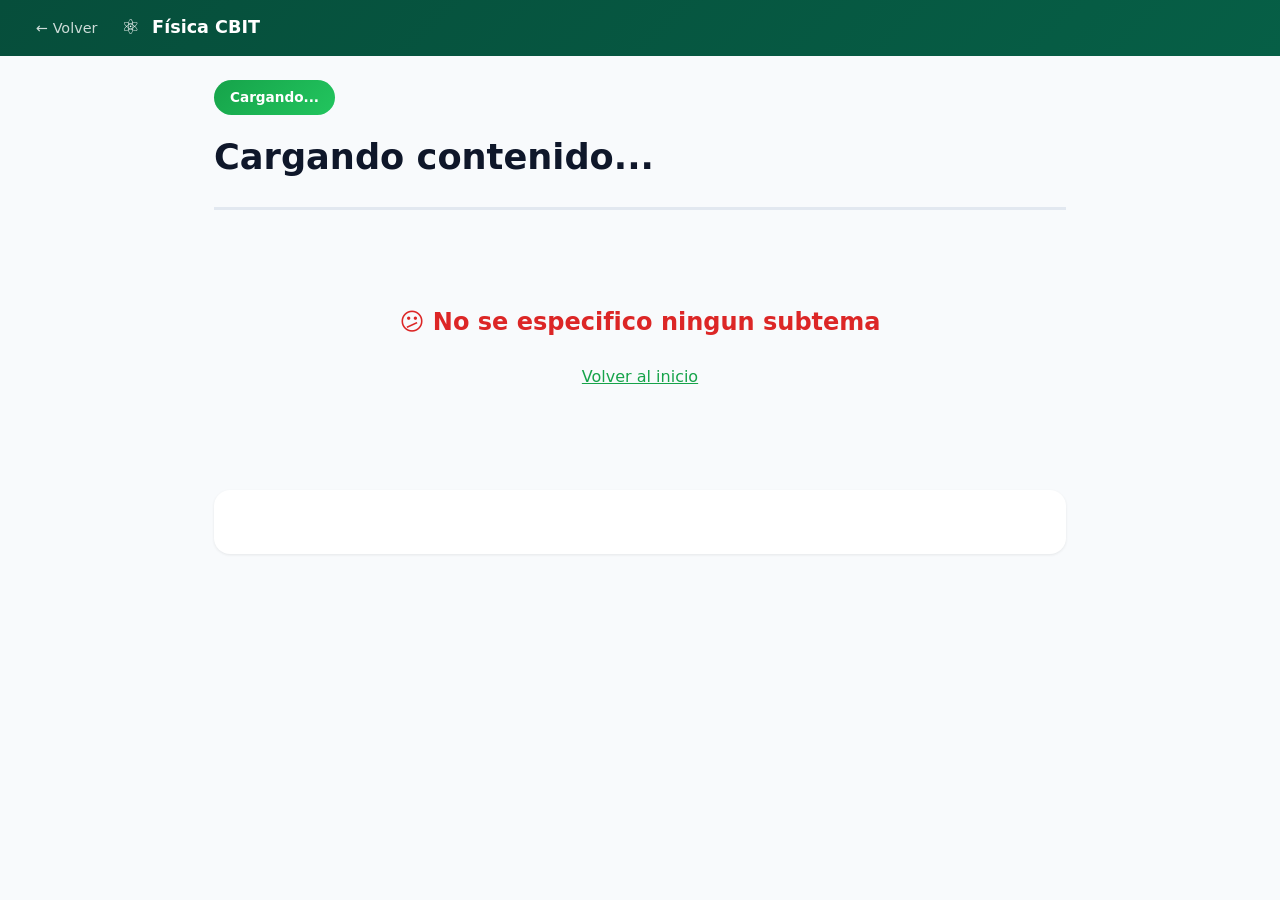
<file: contenido.html>
<!DOCTYPE html>
<html lang="es">
<head>
    <meta charset="UTF-8">
    <meta name="viewport" content="width=device-width, initial-scale=1.0">
    <title>Contenido - Física CBIT</title>
    <link rel="stylesheet" href="css/contenido.css">
</head>
<body>
    <!-- Navbar -->
    <nav class="navbar">
        <div class="nav-brand">
            <a href="/" class="nav-back">← Volver</a>
            <span class="nav-icon">⚛️</span>
            <span class="nav-title">Física CBIT</span>
        </div>
    </nav>

    <!-- Contenedor principal -->
    <div class="contenido-container">
        <!-- Header del tema -->
        <div class="tema-header" id="tema-header">
            <span class="tema-tag" id="tema-tag">Cargando...</span>
            <h1 id="contenido-titulo">Cargando contenido...</h1>
        </div>

        <!-- Contenido teórico -->
        <div class="contenido-body" id="contenido-body">
            <div class="loading-spinner">⏳ Cargando...</div>
        </div>

        <!-- Acciones -->
        <div class="contenido-actions" id="contenido-actions">
            <!-- Aparece el botón de "Marcar como leído" -->
        </div>
    </div>

    <script src="js/contenido.js"></script>
</body>
</html>
</file>
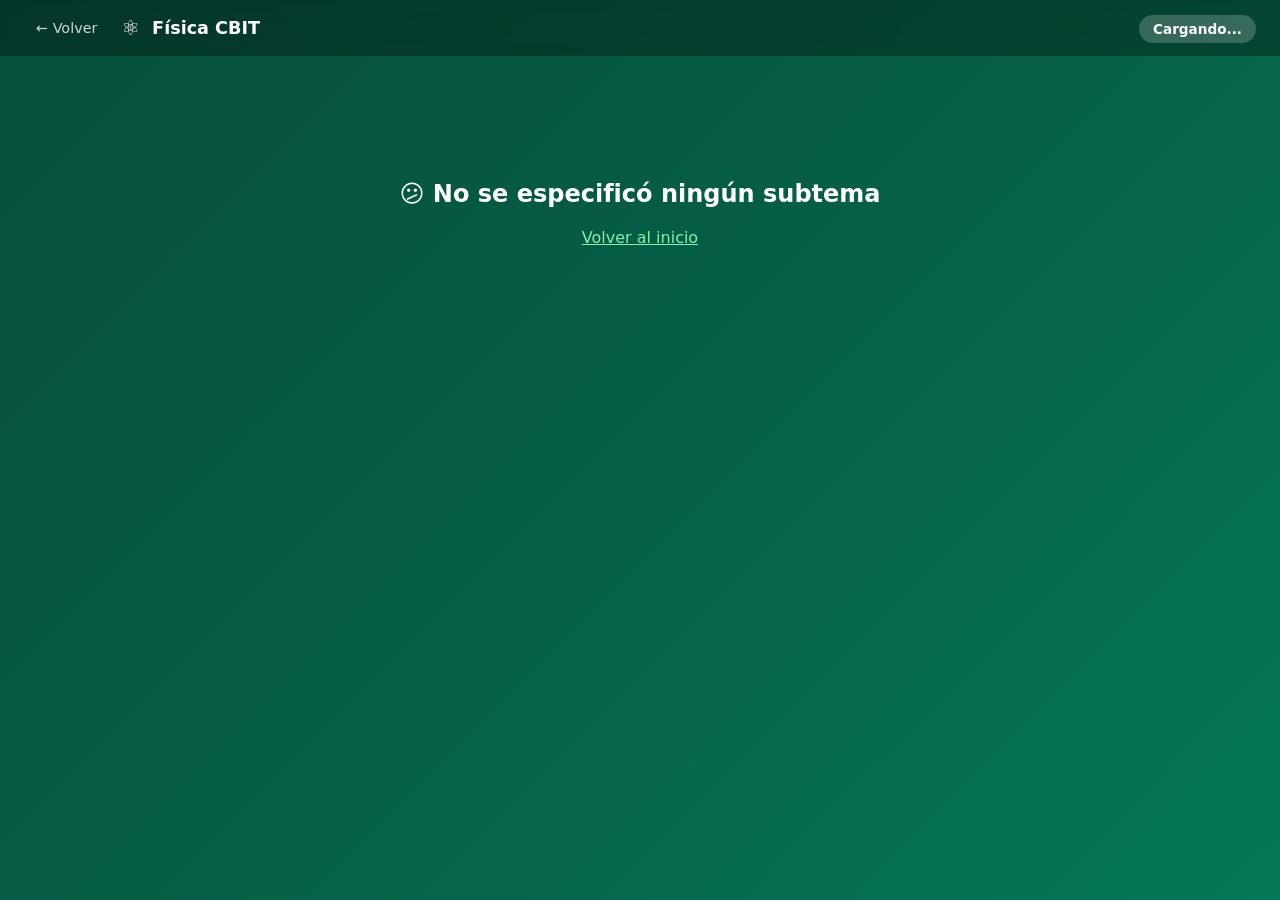
<file: flashcards.html>
<!DOCTYPE html>
<html lang="es">
<head>
    <meta charset="UTF-8">
    <meta name="viewport" content="width=device-width, initial-scale=1.0">
    <title>Flashcards - Física CBIT</title>
    <link rel="stylesheet" href="css/flashcards.css">
</head>
<body>
    <!-- Navbar -->
    <nav class="navbar">
        <div class="nav-brand">
            <a href="/" class="nav-back">← Volver</a>
            <span class="nav-icon">⚛️</span>
            <span class="nav-title">Física CBIT</span>
        </div>
        <div class="nav-info" id="nav-info">
            <span class="progreso-tag">Cargando...</span>
        </div>
    </nav>

    <!-- Contenedor principal -->
    <div class="flashcards-container">
        <!-- Panel de progreso -->
        <div class="progreso-panel" id="progreso-panel">
            <div class="progreso-barra">
                <div class="progreso-fill" id="progreso-fill" style="width: 0%"></div>
            </div>
            <span class="progreso-texto" id="progreso-texto">0% completado</span>
        </div>

        <!-- Tarjeta principal -->
        <div class="tarjeta-wrapper" id="tarjeta-wrapper">
            <div class="tarjeta" id="tarjeta">
                <div class="tarjeta-frente" id="tarjeta-frente">
                    <div class="tarjeta-numero" id="tarjeta-numero">1 / 10</div>
                    <div class="tarjeta-pregunta" id="tarjeta-pregunta">Cargando...</div>
                    <button class="btn-girar" onclick="girarTarjeta()">🔄 Girar tarjeta</button>
                </div>
                <div class="tarjeta-reverso" id="tarjeta-reverso">
                    <div class="tarjeta-respuesta" id="tarjeta-respuesta">Respuesta</div>
                    <p class="tarjeta-hint">¿La sabías?</p>
                </div>
            </div>
        </div>

        <!-- Botones de evaluación -->
        <div class="evaluacion-botones" id="evaluacion-botones">
            <button class="btn-repasar" onclick="evaluarFlashcard(false)">
                ❌ Repasar después
            </button>
            <button class="btn-sabe" onclick="evaluarFlashcard(true)">
                ✅ La sé
            </button>
        </div>

        <!-- Botones de navegación -->
        <div class="navegacion-botones">
            <button class="btn-nav" onclick="anteriorFlashcard()" id="btn-anterior">◀ Anterior</button>
            <button class="btn-nav" onclick="siguienteFlashcard()" id="btn-siguiente">Siguiente ▶</button>
        </div>

        <!-- Botón crear flashcard -->
        <div class="crear-section">
            <button class="btn-crear" onclick="mostrarFormularioCrear()">
                ➕ Crear nueva flashcard
            </button>
        </div>

        <!-- Formulario para crear (oculto) -->
        <div class="formulario-crear hidden" id="formulario-crear">
            <h3>Crear flashcard</h3>
            <input type="text" id="nueva-pregunta" placeholder="Escribe la pregunta...">
            <textarea id="nueva-respuesta" placeholder="Escribe la respuesta..." rows="3"></textarea>
            <div class="form-botones">
                <button class="btn-cancelar" onclick="ocultarFormularioCrear()">Cancelar</button>
                <button class="btn-guardar" onclick="crearFlashcard()">Guardar</button>
            </div>
            <div id="mensaje-validacion" class="mensaje-error"></div>
        </div>
    </div>

    <!-- Modal de completado -->
    <div class="modal hidden" id="modal-completado">
        <div class="modal-card">
            <h2>🎉 ¡Felicitaciones!</h2>
            <p>Has estudiado todas las flashcards de este tema.</p>
            <div class="modal-stats" id="modal-stats"></div>
            <div class="modal-botones">
                <a href="/" class="btn-modal">← Volver a temas</a>
                <button class="btn-modal" onclick="cerrarModal()" style="background: #f1f5f9; color: #475569;">
                    🔄 Seguir estudiando
                </button>
                <button class="btn-modal btn-primario" onclick="irAExamen()" id="btn-examen">
                    📝 Hacer examen
                </button>
            </div>
        </div>
    </div>

    <script src="js/flashcards.js"></script>
</body>
</html>
</file>
<file: css/contenido.css>
* {
    margin: 0;
    padding: 0;
    box-sizing: border-box;
}

body {
    font-family: 'Segoe UI', system-ui, sans-serif;
    background: #f8fafc;
    color: #1e293b;
    line-height: 1.7;
}

/* ========== NAVBAR ========== */
.navbar {
    background: linear-gradient(135deg, #064e3b 0%, #065f46 100%);
    color: white;
    padding: 0 24px;
    height: 56px;
    display: flex;
    align-items: center;
    position: fixed;
    top: 0;
    left: 0;
    right: 0;
    z-index: 100;
}

.nav-brand {
    display: flex;
    align-items: center;
    gap: 12px;
}

.nav-back {
    color: rgba(255,255,255,0.8);
    text-decoration: none;
    font-size: 0.9rem;
    padding: 6px 12px;
    border-radius: 6px;
    transition: all 0.3s;
}

.nav-back:hover {
    background: rgba(255,255,255,0.15);
    color: white;
}

.nav-icon {
    font-size: 1.3rem;
}

.nav-title {
    font-weight: 700;
    font-size: 1.1rem;
}

/* ========== CONTENIDO ========== */
.contenido-container {
    max-width: 900px;
    margin: 80px auto 40px;
    padding: 0 24px;
}

.tema-header {
    margin-bottom: 32px;
    padding-bottom: 20px;
    border-bottom: 3px solid #e2e8f0;
}

.tema-tag {
    display: inline-block;
    background: linear-gradient(135deg, #16a34a, #22c55e);
    color: white;
    padding: 6px 16px;
    border-radius: 20px;
    font-size: 0.85rem;
    font-weight: 600;
    margin-bottom: 12px;
}

.tema-header h1 {
    font-size: 2.2rem;
    color: #0f172a;
    font-weight: 800;
}

/* ========== SECCIONES DE TEORÍA ========== */
.teoria-seccion {
    background: white;
    border-radius: 16px;
    padding: 28px 32px;
    margin-bottom: 24px;
    box-shadow: 0 1px 3px rgba(0,0,0,0.08);
    border: 1px solid #e2e8f0;
}

.teoria-seccion h2 {
    color: #065f46;
    font-size: 1.5rem;
    margin-bottom: 16px;
    display: flex;
    align-items: center;
    gap: 10px;
}

.teoria-seccion h3 {
    color: #047857;
    font-size: 1.2rem;
    margin: 20px 0 12px;
}

.teoria-seccion p {
    margin-bottom: 14px;
    color: #334155;
    font-size: 1.05rem;
}

.teoria-seccion ul, .teoria-seccion ol {
    margin: 12px 0 12px 28px;
}

.teoria-seccion li {
    margin-bottom: 8px;
    color: #475569;
}

/* ========== CAJA DE FÓRMULAS ========== */
.formula-box {
    background: linear-gradient(135deg, #f0fdf4, #ecfdf5);
    border: 2px solid #86efac;
    border-radius: 12px;
    padding: 24px;
    margin: 20px 0;
}

.formula-box ol {
    margin-left: 24px;
}

.formula-box li {
    margin-bottom: 10px;
    font-size: 1rem;
}

/* ========== GRID DE RAMAS ========== */
.ramas-grid {
    display: grid;
    grid-template-columns: repeat(auto-fit, minmax(200px, 1fr));
    gap: 16px;
    margin-top: 16px;
}

.rama-card {
    background: #f8fafc;
    border: 2px solid #e2e8f0;
    border-radius: 12px;
    padding: 20px;
    text-align: center;
    transition: all 0.3s;
}

.rama-card:hover {
    border-color: #22c55e;
    transform: translateY(-3px);
    box-shadow: 0 4px 12px rgba(34, 197, 94, 0.15);
}

.rama-card h4 {
    color: #065f46;
    margin-bottom: 8px;
    font-size: 1.1rem;
}

.rama-card p {
    color: #64748b;
    font-size: 0.9rem;
    margin: 0;
}

/* ========== EJEMPLO BOX ========== */
.ejemplo-box {
    background: linear-gradient(135deg, #fef3c7, #fffbeb);
    border: 2px solid #fbbf24;
    border-radius: 12px;
    padding: 24px;
    margin: 24px 0;
}

.ejemplo-box h3 {
    color: #b45309;
    margin-bottom: 12px;
}

.ejemplo-box p {
    margin-bottom: 12px;
}

.formula {
    background: #1e293b;
    color: #86efac;
    padding: 16px 24px;
    border-radius: 8px;
    font-family: 'Courier New', monospace;
    font-size: 1.3rem;
    text-align: center;
    margin: 16px 0;
    letter-spacing: 1px;
}

/* ========== BOTÓN MARCAR LEÍDO ========== */
.contenido-actions {
    text-align: center;
    margin: 40px 0;
    padding: 32px;
    background: white;
    border-radius: 16px;
    box-shadow: 0 1px 3px rgba(0,0,0,0.08);
}

.btn-marcar {
    background: linear-gradient(135deg, #16a34a, #22c55e);
    color: white;
    border: none;
    padding: 14px 32px;
    border-radius: 10px;
    font-size: 1.1rem;
    font-weight: 600;
    cursor: pointer;
    transition: all 0.3s;
}

.btn-marcar:hover {
    transform: translateY(-2px);
    box-shadow: 0 8px 20px rgba(34, 197, 94, 0.3);
}

.btn-marcar:disabled {
    background: #86efac;
    cursor: default;
    transform: none;
}

.mensaje-leido {
    color: #16a34a;
    font-size: 1.1rem;
    font-weight: 600;
}

/* ========== LOADING ========== */
.loading-spinner {
    text-align: center;
    padding: 60px;
    font-size: 1.2rem;
    color: #9ca3af;
}

/* ========== RESPONSIVE ========== */
@media (max-width: 768px) {
    .contenido-container {
        margin-top: 70px;
        padding: 0 16px;
    }
    
    .teoria-seccion {
        padding: 20px;
    }
    
    .tema-header h1 {
        font-size: 1.6rem;
    }
    
    .ramas-grid {
        grid-template-columns: 1fr;
    }
}
/* ========== MENSAJE COMPLETADO CON OPCIONES ========== */
.mensaje-completado {
    text-align: center;
    padding: 40px 20px;
    background: linear-gradient(135deg, #f0fdf4, #ecfdf5);
    border-radius: 16px;
    border: 2px solid #86efac;
}

.completado-icon {
    font-size: 3rem;
    margin-bottom: 16px;
}

.mensaje-completado h3 {
    color: #065f46;
    font-size: 1.5rem;
    margin-bottom: 8px;
}

.mensaje-completado p {
    color: #4b5563;
    margin-bottom: 24px;
    font-size: 1.05rem;
}

.completado-botones {
    display: flex;
    gap: 16px;
    justify-content: center;
    flex-wrap: wrap;
}

.btn-flashcards {
    background: linear-gradient(135deg, #16a34a, #22c55e);
    color: white;
    padding: 14px 28px;
    border-radius: 12px;
    text-decoration: none;
    font-weight: 600;
    font-size: 1rem;
    transition: all 0.3s;
    border: none;
    cursor: pointer;
    display: inline-block;
}

.btn-flashcards:hover {
    transform: translateY(-2px);
    box-shadow: 0 8px 20px rgba(34, 197, 94, 0.3);
}

.btn-volver {
    background: white;
    color: #4b5563;
    padding: 14px 28px;
    border-radius: 12px;
    border: 2px solid #e2e8f0;
    font-weight: 600;
    font-size: 1rem;
    cursor: pointer;
    transition: all 0.3s;
}

.btn-volver:hover {
    background: #f8fafc;
    border-color: #cbd5e0;
}
</file>
<file: css/flashcards.css>
* {
    margin: 0;
    padding: 0;
    box-sizing: border-box;
}

body {
    font-family: 'Segoe UI', system-ui, sans-serif;
    background: linear-gradient(135deg, #064e3b 0%, #065f46 50%, #047857 100%);
    min-height: 100vh;
    color: #1e293b;
}

/* ========== NAVBAR ========== */
.navbar {
    background: rgba(0, 0, 0, 0.3);
    backdrop-filter: blur(10px);
    color: white;
    padding: 0 24px;
    height: 56px;
    display: flex;
    align-items: center;
    justify-content: space-between;
    position: fixed;
    top: 0;
    left: 0;
    right: 0;
    z-index: 100;
}

.nav-brand {
    display: flex;
    align-items: center;
    gap: 12px;
}

.nav-back {
    color: rgba(255,255,255,0.8);
    text-decoration: none;
    font-size: 0.9rem;
    padding: 6px 12px;
    border-radius: 6px;
    transition: all 0.3s;
}

.nav-back:hover {
    background: rgba(255,255,255,0.15);
    color: white;
}

.nav-icon {
    font-size: 1.3rem;
}

.nav-title {
    font-weight: 700;
    font-size: 1.1rem;
}

.progreso-tag {
    background: rgba(255,255,255,0.2);
    padding: 6px 14px;
    border-radius: 20px;
    font-size: 0.85rem;
    font-weight: 600;
}

/* ========== CONTENEDOR ========== */
.flashcards-container {
    max-width: 700px;
    margin: 0 auto;
    padding: 80px 20px 40px;
}

/* ========== PROGRESO ========== */
.progreso-panel {
    margin-bottom: 24px;
}

.progreso-barra {
    background: rgba(255,255,255,0.2);
    height: 8px;
    border-radius: 4px;
    overflow: hidden;
    margin-bottom: 8px;
}

.progreso-fill {
    background: linear-gradient(90deg, #86efac, #22c55e);
    height: 100%;
    border-radius: 4px;
    transition: width 0.5s ease;
}

.progreso-texto {
    color: rgba(255,255,255,0.8);
    font-size: 0.9rem;
    font-weight: 500;
}

/* ========== TARJETA ========== */
.tarjeta-wrapper {
    perspective: 1000px;
    margin-bottom: 24px;
}

.tarjeta {
    position: relative;
    width: 100%;
    min-height: 320px;
    transform-style: preserve-3d;
    transition: transform 0.6s;
    cursor: pointer;
}

.tarjeta.girada {
    transform: rotateY(180deg);
}

.tarjeta-frente,
.tarjeta-reverso {
    position: absolute;
    width: 100%;
    min-height: 320px;
    backface-visibility: hidden;
    background: white;
    border-radius: 20px;
    padding: 40px;
    display: flex;
    flex-direction: column;
    align-items: center;
    justify-content: center;
    box-shadow: 0 10px 40px rgba(0,0,0,0.2);
}

.tarjeta-reverso {
    transform: rotateY(180deg);
    background: linear-gradient(135deg, #ecfdf5, #f0fdf4);
}

.tarjeta-numero {
    position: absolute;
    top: 20px;
    right: 24px;
    background: linear-gradient(135deg, #16a34a, #22c55e);
    color: white;
    padding: 6px 14px;
    border-radius: 20px;
    font-size: 0.85rem;
    font-weight: 700;
}

.tarjeta-pregunta {
    font-size: 1.5rem;
    font-weight: 700;
    color: #0f172a;
    text-align: center;
    line-height: 1.4;
}

.tarjeta-respuesta {
    font-size: 1.3rem;
    color: #065f46;
    text-align: center;
    line-height: 1.6;
    font-weight: 500;
}

.tarjeta-hint {
    margin-top: 20px;
    color: #6b7280;
    font-size: 0.9rem;
}

.btn-girar {
    margin-top: 30px;
    background: linear-gradient(135deg, #16a34a, #22c55e);
    color: white;
    border: none;
    padding: 12px 28px;
    border-radius: 10px;
    font-size: 1rem;
    font-weight: 600;
    cursor: pointer;
    transition: all 0.3s;
}

.btn-girar:hover {
    transform: translateY(-2px);
    box-shadow: 0 8px 20px rgba(34, 197, 94, 0.3);
}

/* ========== BOTONES EVALUACIÓN ========== */
.evaluacion-botones {
    display: flex;
    gap: 16px;
    justify-content: center;
    margin-bottom: 20px;
}

.btn-repasar,
.btn-sabe {
    flex: 1;
    max-width: 200px;
    padding: 14px;
    border: none;
    border-radius: 12px;
    font-size: 1rem;
    font-weight: 600;
    cursor: pointer;
    transition: all 0.3s;
}

.btn-repasar {
    background: #fef2f2;
    color: #dc2626;
    border: 2px solid #fecaca;
}

.btn-repasar:hover {
    background: #fee2e2;
    transform: translateY(-2px);
}

.btn-sabe {
    background: #f0fdf4;
    color: #16a34a;
    border: 2px solid #bbf7d0;
}

.btn-sabe:hover {
    background: #dcfce7;
    transform: translateY(-2px);
}

/* ========== NAVEGACIÓN ========== */
.navegacion-botones {
    display: flex;
    gap: 12px;
    justify-content: center;
    margin-bottom: 24px;
}

.btn-nav {
    padding: 10px 24px;
    background: rgba(255,255,255,0.15);
    color: white;
    border: 2px solid rgba(255,255,255,0.3);
    border-radius: 10px;
    font-size: 0.95rem;
    font-weight: 600;
    cursor: pointer;
    transition: all 0.3s;
}

.btn-nav:hover:not(:disabled) {
    background: rgba(255,255,255,0.25);
}

.btn-nav:disabled {
    opacity: 0.4;
    cursor: not-allowed;
}

/* ========== CREAR FLASHCARD ========== */
.crear-section {
    text-align: center;
    margin-bottom: 20px;
}

.btn-crear {
    background: rgba(255,255,255,0.15);
    color: white;
    border: 2px dashed rgba(255,255,255,0.4);
    padding: 14px 28px;
    border-radius: 12px;
    font-size: 1rem;
    font-weight: 600;
    cursor: pointer;
    transition: all 0.3s;
}

.btn-crear:hover {
    background: rgba(255,255,255,0.25);
    border-color: rgba(255,255,255,0.6);
}

.formulario-crear {
    background: white;
    border-radius: 16px;
    padding: 28px;
    margin-bottom: 20px;
    box-shadow: 0 4px 20px rgba(0,0,0,0.1);
}

.formulario-crear h3 {
    color: #065f46;
    margin-bottom: 16px;
    font-size: 1.3rem;
}

.formulario-crear input,
.formulario-crear textarea {
    width: 100%;
    padding: 12px 16px;
    border: 2px solid #e2e8f0;
    border-radius: 10px;
    font-size: 1rem;
    margin-bottom: 12px;
    font-family: inherit;
    resize: vertical;
}

.formulario-crear input:focus,
.formulario-crear textarea:focus {
    outline: none;
    border-color: #22c55e;
}

.form-botones {
    display: flex;
    gap: 12px;
    justify-content: flex-end;
}

.btn-cancelar,
.btn-guardar {
    padding: 10px 24px;
    border-radius: 8px;
    font-size: 0.95rem;
    font-weight: 600;
    cursor: pointer;
    border: none;
    transition: all 0.3s;
}

.btn-cancelar {
    background: #f1f5f9;
    color: #64748b;
}

.btn-cancelar:hover {
    background: #e2e8f0;
}

.btn-guardar {
    background: linear-gradient(135deg, #16a34a, #22c55e);
    color: white;
}

.btn-guardar:hover {
    transform: translateY(-2px);
    box-shadow: 0 4px 12px rgba(34, 197, 94, 0.3);
}

.mensaje-error {
    color: #dc2626;
    font-size: 0.9rem;
    margin-top: 10px;
}

/* ========== MODAL ========== */
.modal {
    position: fixed;
    top: 0;
    left: 0;
    width: 100%;
    height: 100%;
    background: rgba(0,0,0,0.7);
    display: flex;
    align-items: center;
    justify-content: center;
    z-index: 2000;
}

.modal.hidden {
    display: none;
}

.modal-card {
    background: white;
    padding: 40px;
    border-radius: 20px;
    text-align: center;
    max-width: 450px;
    width: 90%;
    box-shadow: 0 20px 60px rgba(0,0,0,0.3);
}

.modal-card h2 {
    color: #065f46;
    font-size: 1.8rem;
    margin-bottom: 16px;
}

.modal-card p {
    color: #4b5563;
    margin-bottom: 24px;
    font-size: 1.1rem;
}

.modal-stats {
    background: #f0fdf4;
    border-radius: 12px;
    padding: 20px;
    margin-bottom: 24px;
}

.modal-stats p {
    margin: 8px 0;
    font-weight: 600;
}

.modal-botones {
    display: flex;
    gap: 12px;
    justify-content: center;
    flex-wrap: wrap;
}

.btn-modal {
    padding: 12px 24px;
    border-radius: 10px;
    text-decoration: none;
    font-weight: 600;
    font-size: 0.95rem;
    transition: all 0.3s;
    border: none;
    cursor: pointer;
}

.btn-modal:not(.btn-primario) {
    background: #f1f5f9;
    color: #475569;
}

.btn-modal:not(.btn-primario):hover {
    background: #e2e8f0;
}

.btn-primario {
    background: linear-gradient(135deg, #16a34a, #22c55e);
    color: white;
}

.btn-primario:hover {
    transform: translateY(-2px);
    box-shadow: 0 4px 12px rgba(34, 197, 94, 0.3);
}

/* ========== UTILIDADES ========== */
.hidden {
    display: none !important;
}

/* ========== RESPONSIVE ========== */
@media (max-width: 600px) {
    .tarjeta-frente,
    .tarjeta-reverso {
        padding: 28px;
        min-height: 280px;
    }
    
    .tarjeta-pregunta {
        font-size: 1.2rem;
    }
    
    .evaluacion-botones {
        flex-direction: column;
    }
    
    .btn-repasar,
    .btn-sabe {
        max-width: 100%;
    }
}
</file>
